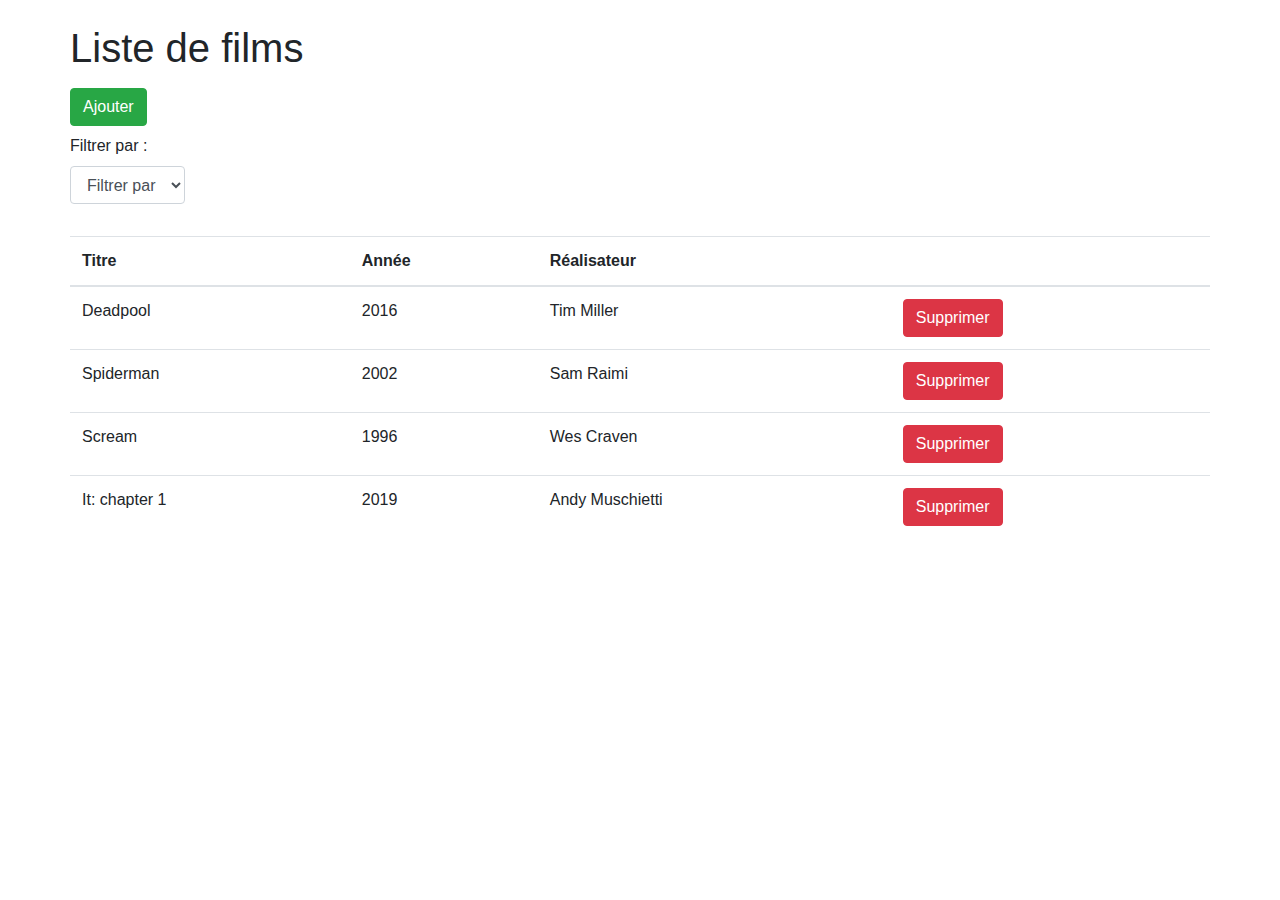
<file: index.html>
<!DOCTYPE html>
<html lang="fr">
  <head>
    <meta charset="UTF-8" />
    <meta name="viewport" content="width=device-width, initial-scale=1.0" />
    <meta http-equiv="X-UA-Compatible" content="ie=edge" />
    <link
      rel="stylesheet"
      href="https://cdn.jsdelivr.net/npm/bootstrap@4.3.1/dist/css/bootstrap.min.css"
      integrity="sha384-ggOyR0iXCbMQv3Xipma34MD+dH/1fQ784/j6cY/iJTQUOhcWr7x9JvoRxT2MZw1T"
      crossorigin="anonymous"
    />    
    <script src="./assets/js/app.js" defer></script>
    <title>Médiatèque</title>
  </head>
  <body>
    <div class="container mt-4">
      <div id="alert"></div>
      <div class="row mt-2">
        <h1>Liste de films</h1>
      </div>
      <div class="row mt-2" id="form"></div>
      <div class="row mt-2">
        <div class="form-group">
          <label for="filtre">Filtrer par :</label>
          <select class="form-control" id="filtre">
            <option value="#">Filtrer par</option>
            <option value="title">Titre</option>
            <option value="years">Année</option>
          </select>
        </div>
      </div>
      <div class="row mt-3">
        <table class="table table-stripped">
          <thead>
            <th>Titre</th>
            <th>Année</th>
            <th>Réalisateur</th>
            <th></th>
          </thead>
          <tbody></tbody>
        </table>
      </div>
    </div>
  </body>
  
</html>
</file>
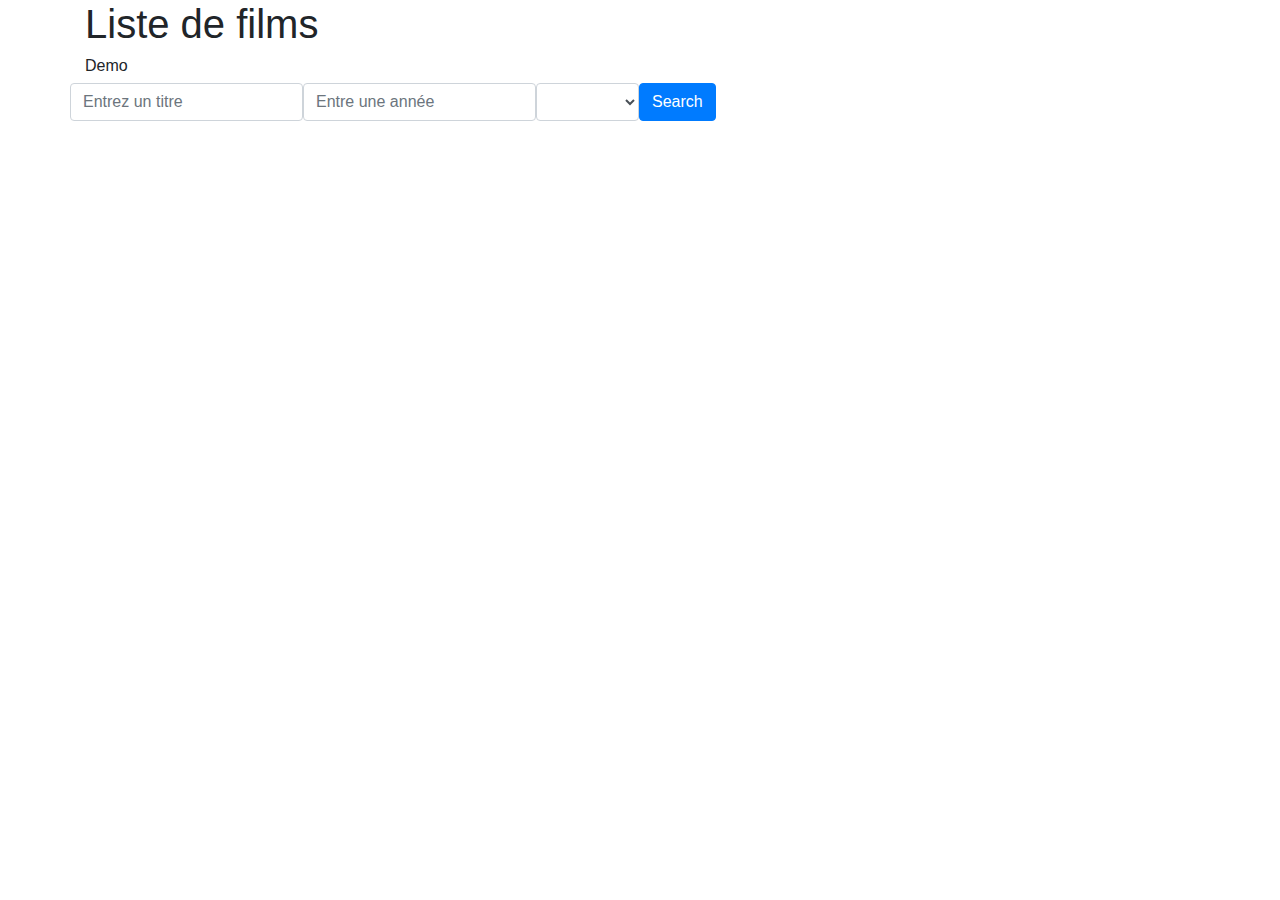
<file: page.html>
<!DOCTYPE html>
<html lang="en">
<head>
    <meta charset="UTF-8">
    <meta http-equiv="X-UA-Compatible" content="IE=edge">
    <meta name="viewport" content="width=device-width, initial-scale=1.0">
    <link
      rel="stylesheet"
      href="https://cdn.jsdelivr.net/npm/bootstrap@4.3.1/dist/css/bootstrap.min.css"
      integrity="sha384-ggOyR0iXCbMQv3Xipma34MD+dH/1fQ784/j6cY/iJTQUOhcWr7x9JvoRxT2MZw1T"
      crossorigin="anonymous"
    />    
    <script src="./assets/js/api.js" defer></script>
    <title>OMDB API</title>
</head>
<body>
    <div class="container">
        <h1>Liste de films</h1>
        <h6>Demo</h6>

        <div class="row">
            <div class="form-inline">
                <input type="text" class="form-control" id="title" placeholder="Entrez un titre">
                <input type="text" class="form-control" id="years" placeholder="Entre une année">
                <select name="type" id="type" class="form-control">
                    <option value="#"></option>
                    <option value="movie">movie</option>
                    <option value="serie">serie</option>
                    <option value="episode">episode</option>
                </select>
                <button id="search" class="btn btn-primary">Search</button>
            </div>            
        </div>

        <div class="row" id="result">

        </div>

        <nav aria-label="Page navigation example" id="pagination">

        </nav>
    </div>
    
</body>
</html>
</file>
